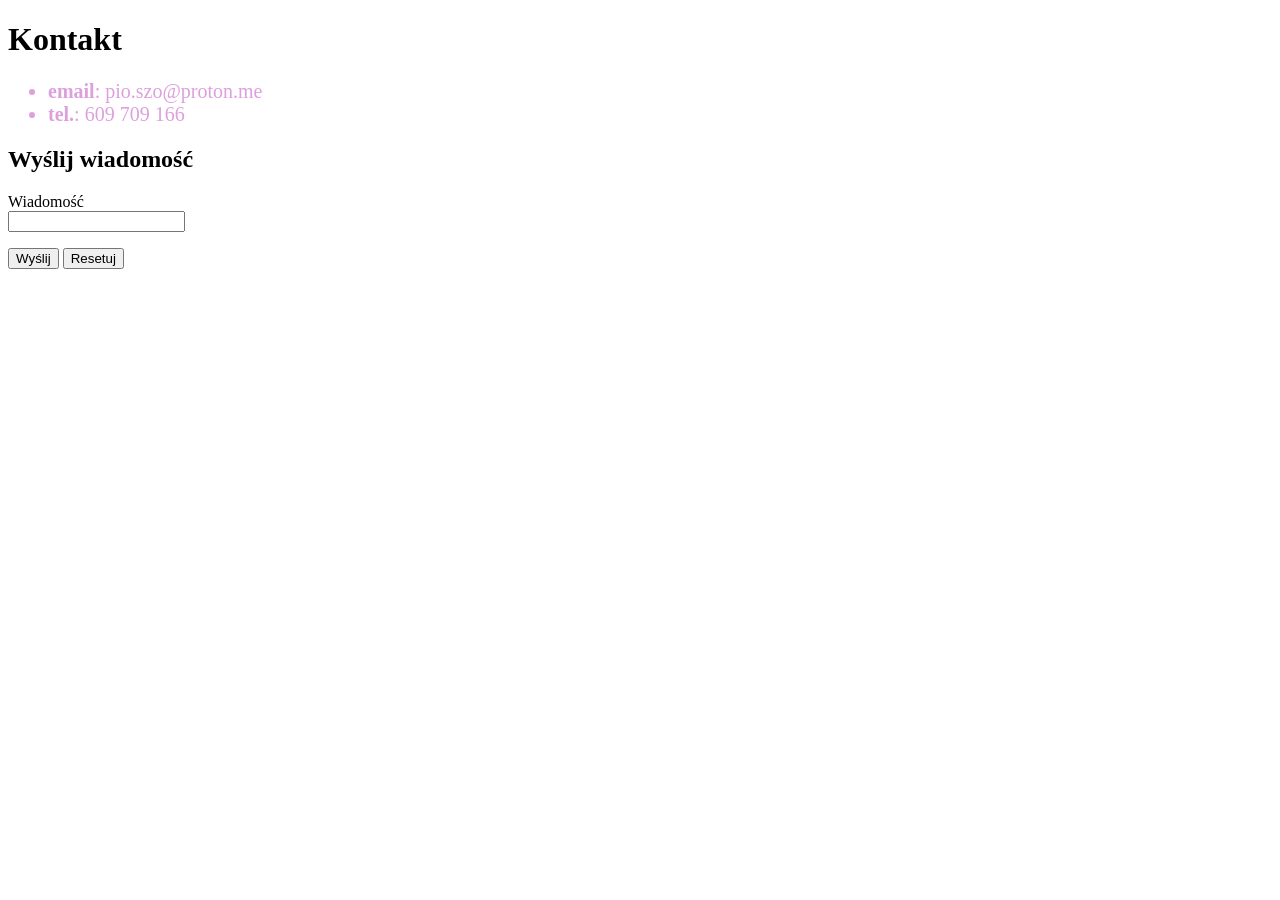
<file: contact.html>
<!DOCTYPE html>
<html lang="pl">
    <head>
        <meta charset="utf-8">
        <title>Kontakt</title>
        <link rel="stylesheet" href="css/style.css">
    </head>
    <body>
        <h1>Kontakt</h1>
        <ul class="second">
            <li><strong>email</strong>: pio.szo@proton.me</li>
            <li><strong>tel.</strong>: 609 709 166</li>
        </ul>
        </p>
        <p>
            <h2>Wyślij wiadomość</h2>
            <form action="/contact" method="get">
                <p>
                    <label>Wiadomość</label><br>
                    <input type="text" name="message">
                </p>
                <p>
                    <button>Wyślij</button>
                    <button type="reset">Resetuj</button>
                </p>
            </form>
        </p>
    </body>
</html>
</file>
<file: css/style.css>
.first {
    color: yellowgreen;
    font-size: 16px;
}

.second {
    color: plum;
    font-size: 20px;
}
</file>
